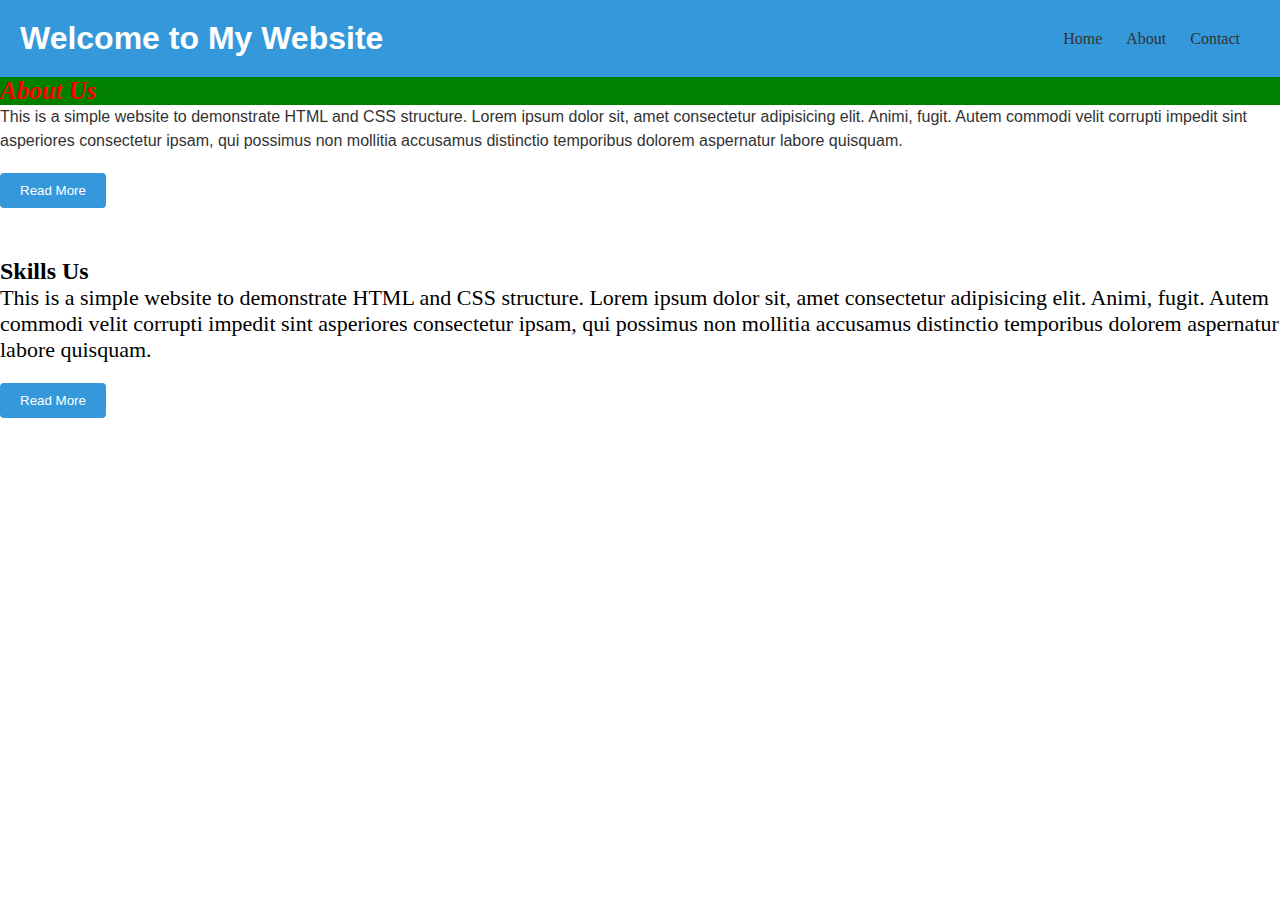
<file: 2nd_scss/index.html>
<!DOCTYPE html>
<html lang="en">
<head>
    <meta charset="UTF-8">
    <meta name="viewport" content="width=device-width, initial-scale=1.0">
    <title>Document</title>
    <link rel="stylesheet" href="css/style.css">
</head>
<body>
    <header class="header">
       <div class="logo">
         <h1>Welcome to My Website</h1>
       </div>
        <div class="nav-menu">
            <nav>
            <ul>
                <li><a href="index.html">Home</a></li>
                <li><a href="about.html">About</a></li>
                <li><a href="contact.html">Contact</a></li>
            </ul>
        </nav>
        </div>
    </header>
    <main>
        <section id="about">
            <h2>About Us</h2>
            <p>This is a simple website to demonstrate HTML and CSS structure. Lorem ipsum dolor sit, amet consectetur adipisicing elit. Animi, fugit. Autem commodi velit corrupti impedit sint asperiores consectetur ipsam, qui possimus non mollitia accusamus distinctio temporibus dolorem aspernatur labore quisquam.</p>
            <button class="about-btn">Read More</button>
        </section>
        <section id="skills">
            <h2>Skills Us</h2>
            <p>This is a simple website to demonstrate HTML and CSS structure. Lorem ipsum dolor sit, amet consectetur adipisicing elit. Animi, fugit. Autem commodi velit corrupti impedit sint asperiores consectetur ipsam, qui possimus non mollitia accusamus distinctio temporibus dolorem aspernatur labore quisquam.</p>
            <button class="about-btn">Read More</button>
        </section>
    </main>
</body>
</html>
</file>
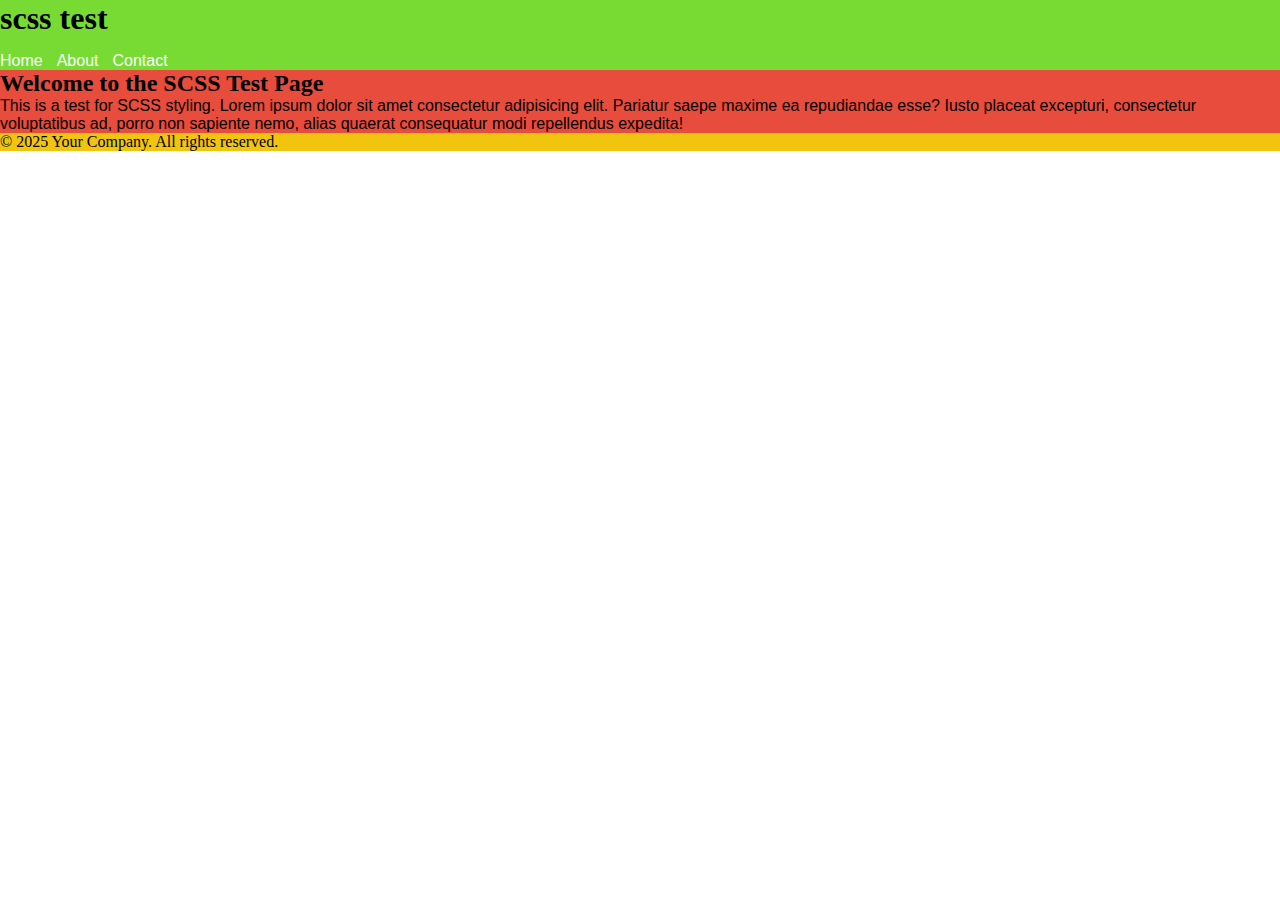
<file: fist_scss/index.html>
<!DOCTYPE html>
<html lang="en">
<head>
    <meta charset="UTF-8">
    <meta name="viewport" content="width=device-width, initial-scale=1.0">
    <title>scss test</title>
    <link rel="stylesheet" href="scss/style.css">
</head>
<body>
    <header>
        <h1>scss test</h1>
        <nav>
            <ul>
                <li><a href="#main-content">Home</a></li>
                <li><a href="#about">About</a></li>
                <li><a href="#contact">Contact</a></li>
            </ul>
        </nav>
    </header>
    <main id="main-content">
        <h2>Welcome to the SCSS Test Page</h2>
        <p>This is a test for SCSS styling. Lorem ipsum dolor sit amet consectetur adipisicing elit. Pariatur saepe maxime ea repudiandae esse? Iusto placeat excepturi, consectetur voluptatibus ad, porro non sapiente nemo, alias quaerat consequatur modi repellendus expedita!</p>
    </main>
    <footer>
        <p>&copy; 2025 Your Company. All rights reserved.</p>
    </footer>
</body>
</html>
</file>
<file: 2nd_scss/css/style.css>
* {
  margin: 0;
  padding: 0;
  box-sizing: border-box;
}

.header {
  display: flex;
  justify-content: space-between;
  align-items: center;
  padding: 20px;
  box-shadow: 0 2px 4px rgba(0, 0, 0, 0.1);
}

#about p {
  font-family: "Arial", sans-serif;
  font-size: 16px;
  color: #333;
  line-height: 1.5;
}
#about h2 {
  color: red;
  background-color: green;
  font-size: 25px;
  font-weight: 700;
  font-style: italic;
}

.btn, .about-btn {
  color: white;
  background-color: #3498db;
  padding: 10px 20px;
  border: none;
  border-radius: 4px;
  cursor: pointer;
  transition: background-color 0.3s ease;
}
.btn:hover, .about-btn:hover {
  background-color: #2ecc71;
}

.about-btn {
  margin-top: 20px;
}

header {
  background-color: #3498db;
}
header h1 {
  font-family: "Arial", sans-serif;
  font-size: 2em;
  color: #fff;
}
header nav ul {
  list-style: none;
  padding: 0;
}
header nav ul li {
  display: inline;
  margin-right: 20px;
}
header nav ul li a {
  color: #333;
  text-decoration: none;
  font-size: 16px;
}
header nav ul li a:hover {
  text-decoration: underline;
}

#skills {
  padding: 50px 0;
}
#skills p {
  font-size: 22px;
}/*# sourceMappingURL=style.css.map */
</file>
<file: fist_scss/scss/style.css>
* {
  margin: 0;
  padding: 0;
  box-sizing: border-box;
}

h1, h2, h3, h4, h5, h6, p, ul, li {
  margin: 0;
  padding: 0;
}

header {
  background-color: #77db34;
}

main {
  background-color: #e74c3c;
}

footer {
  background-color: #f1c40f;
}

#main-content p {
  font-size: 16px;
  font-family: Arial, sans-serif;
}

nav {
  margin-top: 15px;
}
nav ul {
  list-style-type: none;
}
nav ul li {
  display: inline;
  margin-right: 10px;
}
nav ul li a {
  text-decoration: none;
  color: #fff;
  font-size: 16px;
  font-family: Arial, sans-serif;
}
nav ul li a:hover {
  color: #e74c3c;
}/*# sourceMappingURL=style.css.map */
</file>
